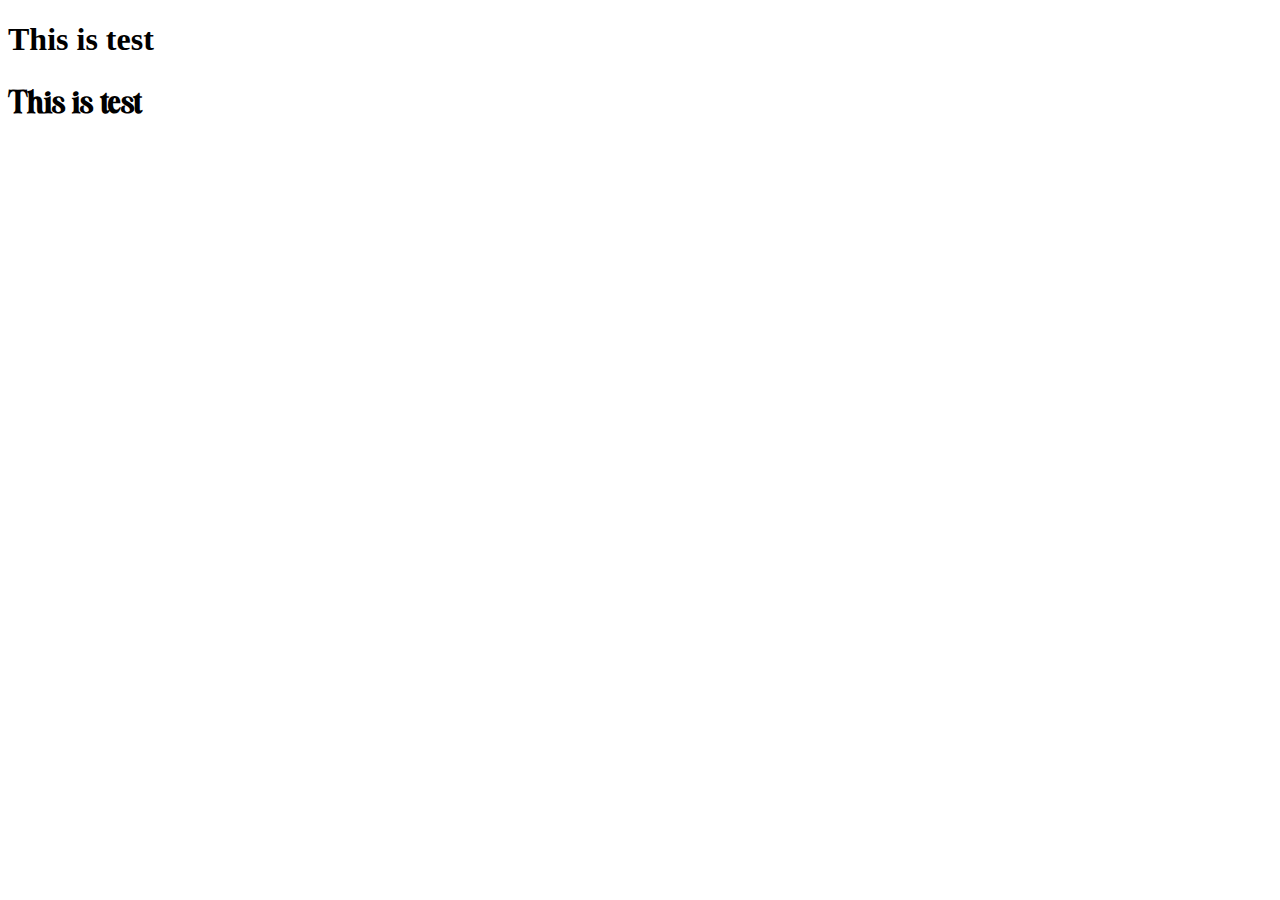
<file: font.html>
<!DOCTYPE html>
<html lang="en">

<head>
    <meta charset="UTF-8">
    <meta name="viewport" content="width=device-width, initial-scale=1.0">
    <title>Add font</title>
    <style>
        @font-face {
            font-family: myselectfont;
            src: url(AvelineEleganzaRegular-KVqeA.otf);
        }

        #changed {
            font-family: myselectfont;
        }
    </style>
</head>

<body>

    <h1>This is test</h1>
    <h1 id="changed">This is test</h1>

</body>

</html>
</file>
